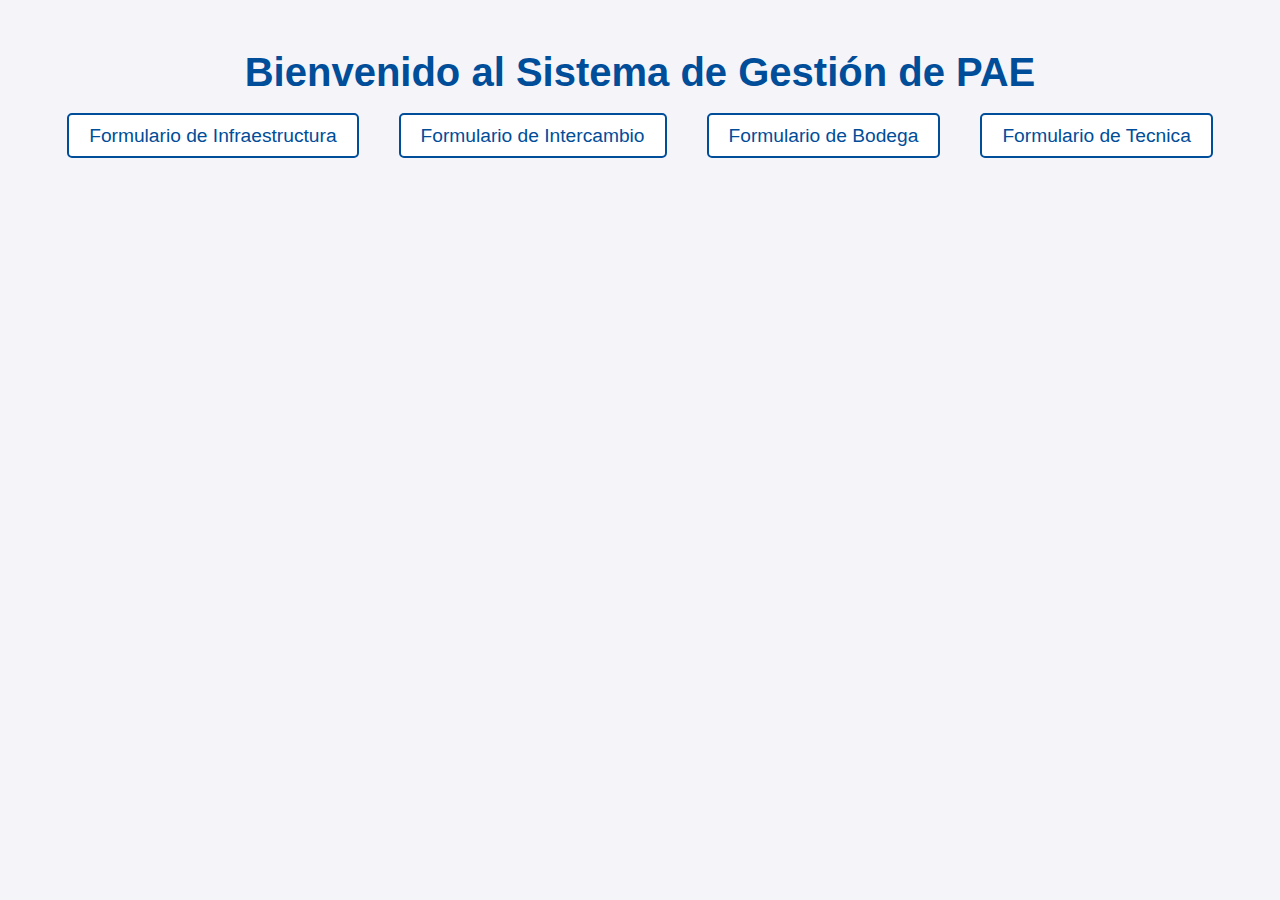
<file: templates/index.html>
<!DOCTYPE html>
<html lang="es">
<head>
    <meta charset="UTF-8">
    <meta name="viewport" content="width=device-width, initial-scale=1.0">
    <link rel="stylesheet" href="/static/styles/index.css">
    <title>Página Principal</title>
</head>
<body>
    <h1>Bienvenido al Sistema de Gestión de PAE</h1>
    
    <ul>
        <li><a href="/infraestructura">Formulario de Infraestructura</a></li>
        <li><a href="/intercambio">Formulario de Intercambio</a></li>
        <li><a href="/bodega">Formulario de Bodega</a></li>
        <li><a href="/tecnica">Formulario de Tecnica</a></li>
        <!-- Aquí podrías añadir más enlaces en el futuro -->
    </ul>

</body>
</html>
</file>
<file: static/styles/index.css>
/* Estilos básicos y tipografía */
body {
    font-family: Arial, sans-serif;
    background-color: #f4f4f9;
    color: #333;
    margin: 0;
    padding: 0;
}

h1 {
    color: #004d99;
    text-align: center;
    font-size: 2.5rem;
    margin-top: 50px;
}

/* Estilos del menú */
ul {
    list-style-type: none;
    padding: 0;
    display: flex;
    justify-content: center;
    margin-top: 30px;
}

li {
    margin: 0 20px;
}

a {
    text-decoration: none;
    font-size: 1.2rem;
    color: #004d99;
    background-color: #fff;
    padding: 10px 20px;
    border: 2px solid #004d99;
    border-radius: 5px;
    transition: background-color 0.3s ease, color 0.3s ease;
}

a:hover {
    background-color: #004d99;
    color: #fff;
}

/* Estilos del cuerpo y el fondo */

/* Responsivo */
@media (max-width: 768px) {
    h1 {
        font-size: 2rem;
    }

    ul {
        flex-direction: column;
    }

    li {
        margin: 10px 0;
    }

    a {
        font-size: 1rem;
        padding: 8px 15px;
    }
}
</file>
